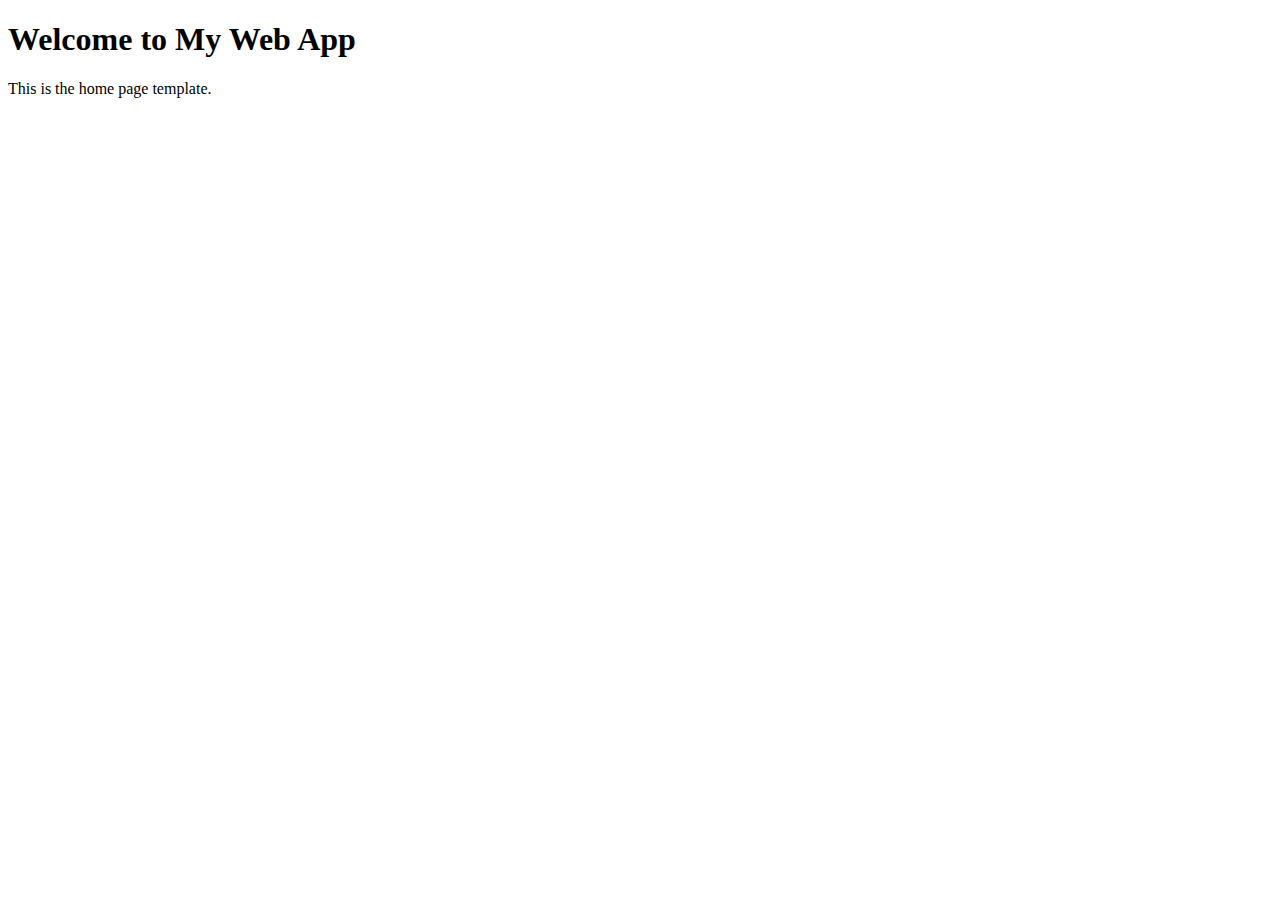
<file: app/templates/index.html>
<!DOCTYPE html>
<html lang="en">
<head>
    <meta charset="UTF-8">
    <meta name="viewport" content="width=device-width, initial-scale=1.0">
    <title>Home</title>
</head>
<body>
    <h1>Welcome to My Web App</h1>
    <p>This is the home page template.</p>
</body>
</html>
</file>
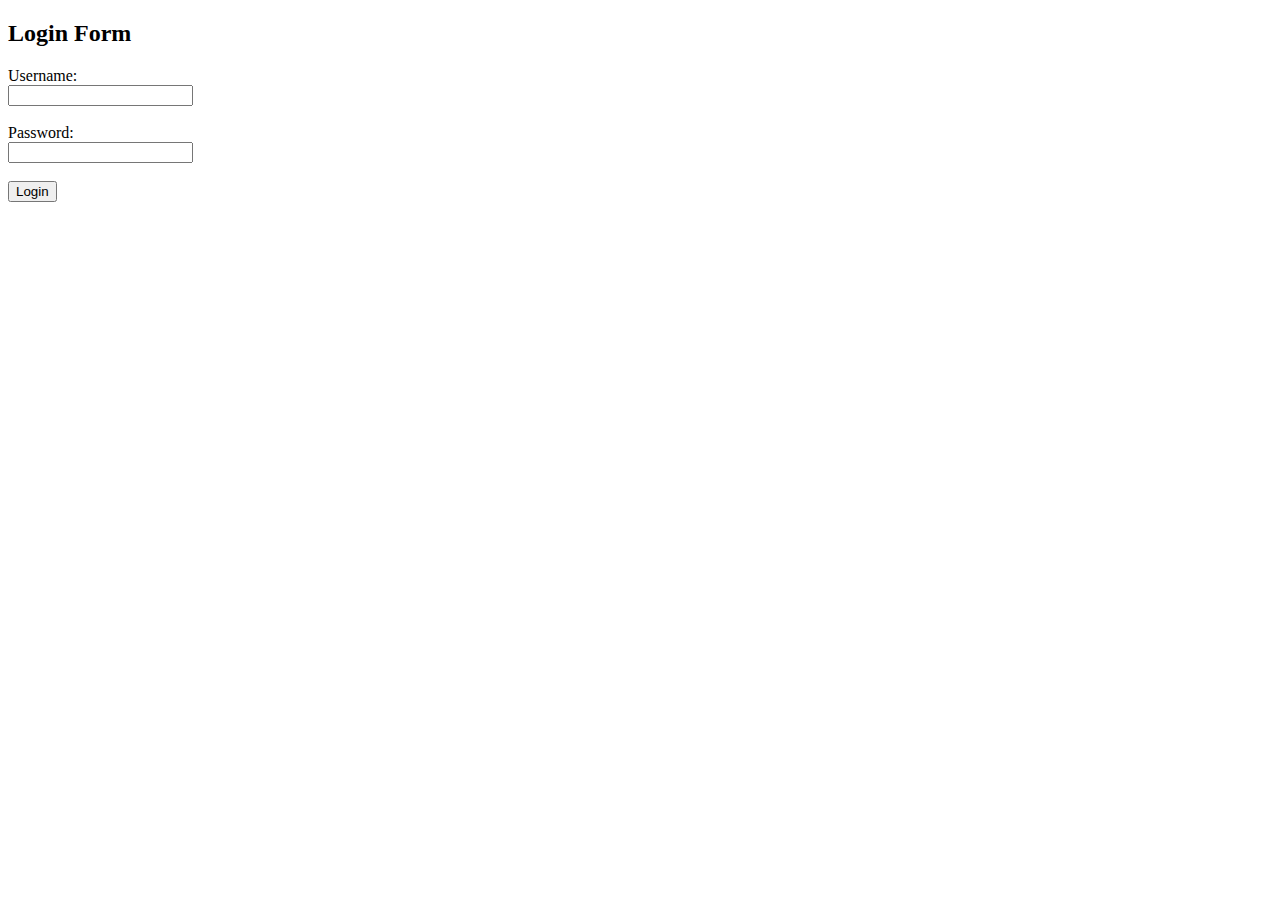
<file: app/templates/login.html>
<!DOCTYPE html>
<html lang="en">
<head>
    <meta charset="UTF-8">
    <meta name="viewport" content="width=device-width, initial-scale=1.0">
    <title>Login</title>
</head>
<body>
    <h2>Login Form</h2>
    <form action="/login" method="post">
        <label for="username">Username:</label><br>
        <input type="text" id="username" name="username" required><br><br>
        <label for="password">Password:</label><br>
        <input type="password" id="password" name="password" required><br><br>
        <input type="submit" value="Login">
    </form>
</body>
</html>
</file>
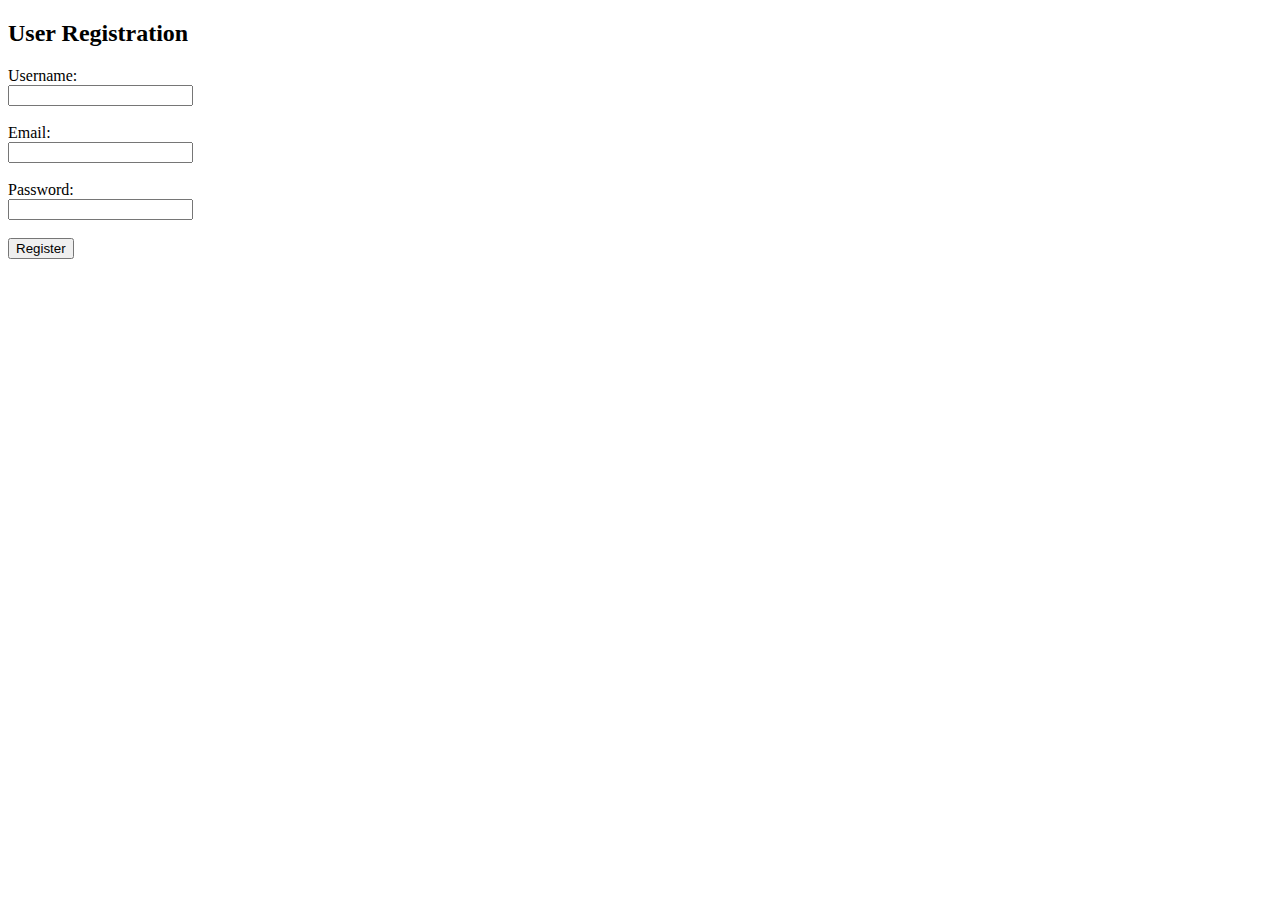
<file: app/templates/register.html>
<!DOCTYPE html>
<html lang="en">
<head>
    <meta charset="UTF-8">
    <meta name="viewport" content="width=device-width, initial-scale=1.0">
    <title>User Registration</title>
</head>
<body>
    <h2>User Registration</h2>
    <form action="/register" method="POST">
        <label for="username">Username:</label><br>
        <input type="text" id="username" name="username" required><br><br>
        <label for="email">Email:</label><br>
        <input type="email" id="email" name="email" required><br><br>
        <label for="password">Password:</label><br>
        <input type="password" id="password" name="password" required><br><br>
        <input type="submit" value="Register">
    </form>
</body>
</html>
</file>
